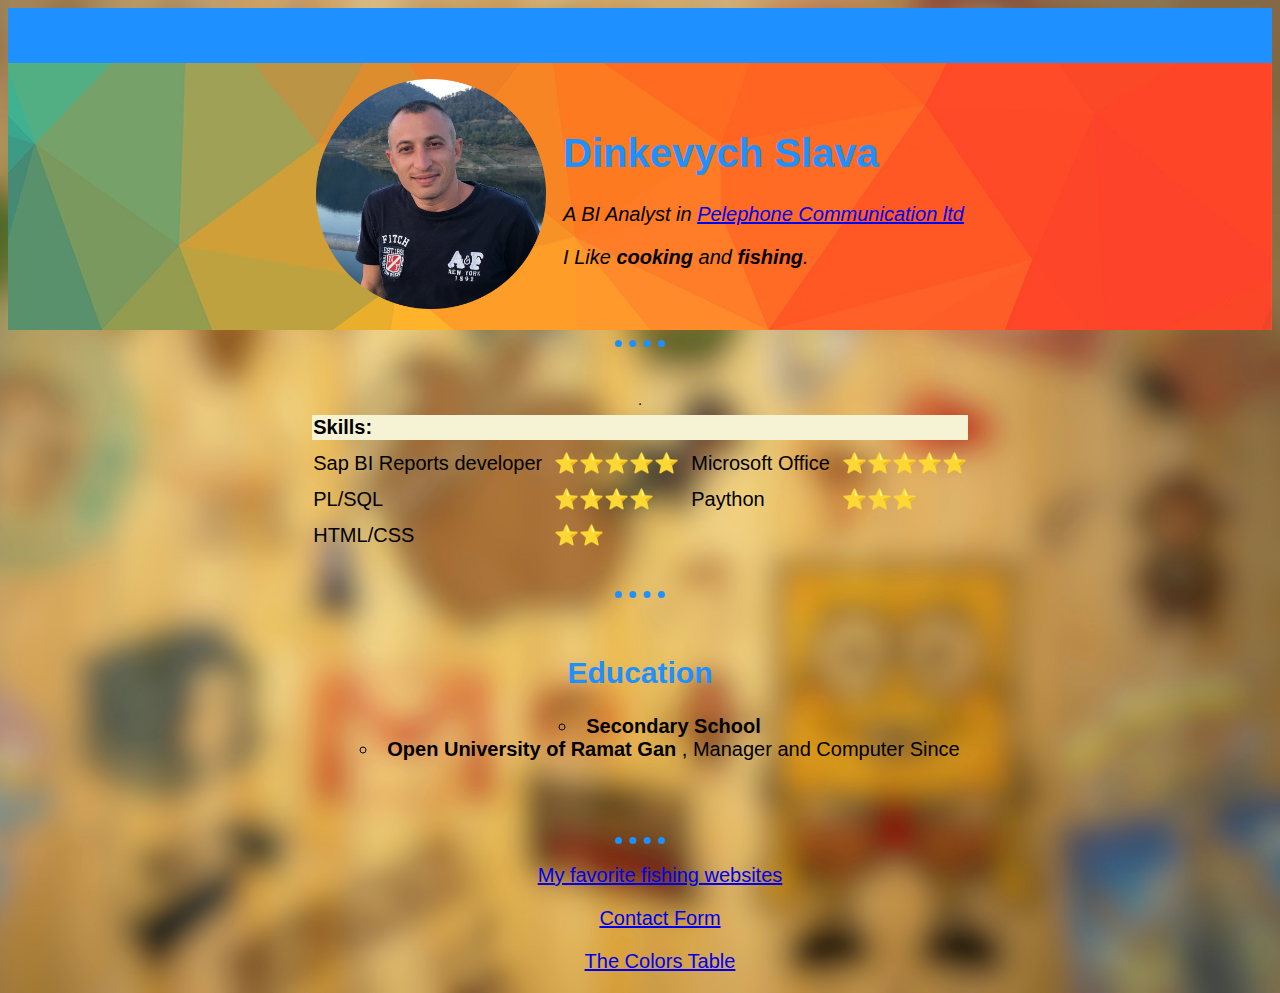
<file: index.html>
<!DOCTYPE html>
<html lang="en" dir="ltr">

<head>
  <meta charset="utf-8">
  <title>Slava's Personal Site</title>
  <link rel="stylesheet" href="styles.css">
  <link rel="stylesheet" href="run_row.css">


</head>

<body class="body_bg">



  <div class="marquee">
  <p><strong><span id="demo"></span></strong> <strong>Have a good day !!!</strong></p>
  </div>

<div class="head_bg">

    <table cellspacing="15" class="center">
      <tr>
        <td><img class="head_img" src="IMG_cyprus.png" alt="Slava profile photo"></td>
        <td>
          <h1>Dinkevych Slava</h1>
          <p><em>A BI Analyst in <a href="https://www.pelephone.co.il/digitalsite/heb/home/">Pelephone Communication ltd</a></em></p>
          <p><em>I Like <strong>cooking</strong> and <strong>fishing</strong>.</em> </p>
        </td>

      </tr>

    </table>
</div>
  <hr>
  <br>
  <br>



    <table border="1" class="center">

      <table cellspacing="10" class="center">
        <tr>
          <th bgcolor="#F6F2D4" colspan="4">Skills:</th>
        </tr>

        <tr>

          <td>Sap BI Reports developer</td>
          <td>⭐️⭐️⭐️⭐️⭐️</td>

          <td>Microsoft Office</td>
          <td>⭐️⭐️⭐️⭐️⭐️</td>
        </tr>

        <tr>
          <td>PL/SQL</td>
          <td>⭐️⭐️⭐️⭐️</td>

          <td>Paython</td>
          <td>⭐️⭐️⭐️</td>
        </tr>

        <tr>
          <td>HTML/CSS</td>
          <td>⭐️⭐️</td>
        </tr>

      </table>

<br>

  </table>

  <hr>


  <br>

    <h2>Education</h2>


    <ul>
      <li><strong>Secondary School</strong></li>
      <li><strong>Open University of Ramat Gan</strong> , Manager and Computer Since</li>
    </ul>

    <br>
    <br>

    <hr>
    <ul>
      <p><a href="favorite_fishing_websites.html">My favorite fishing websites</a></p>
      <p><a href="Mycontacts.html">Contact Form</a></p>
      <p><a href="TheTable.html">The Colors Table</a></p>
    </ul>

</body>

</html>
</file>
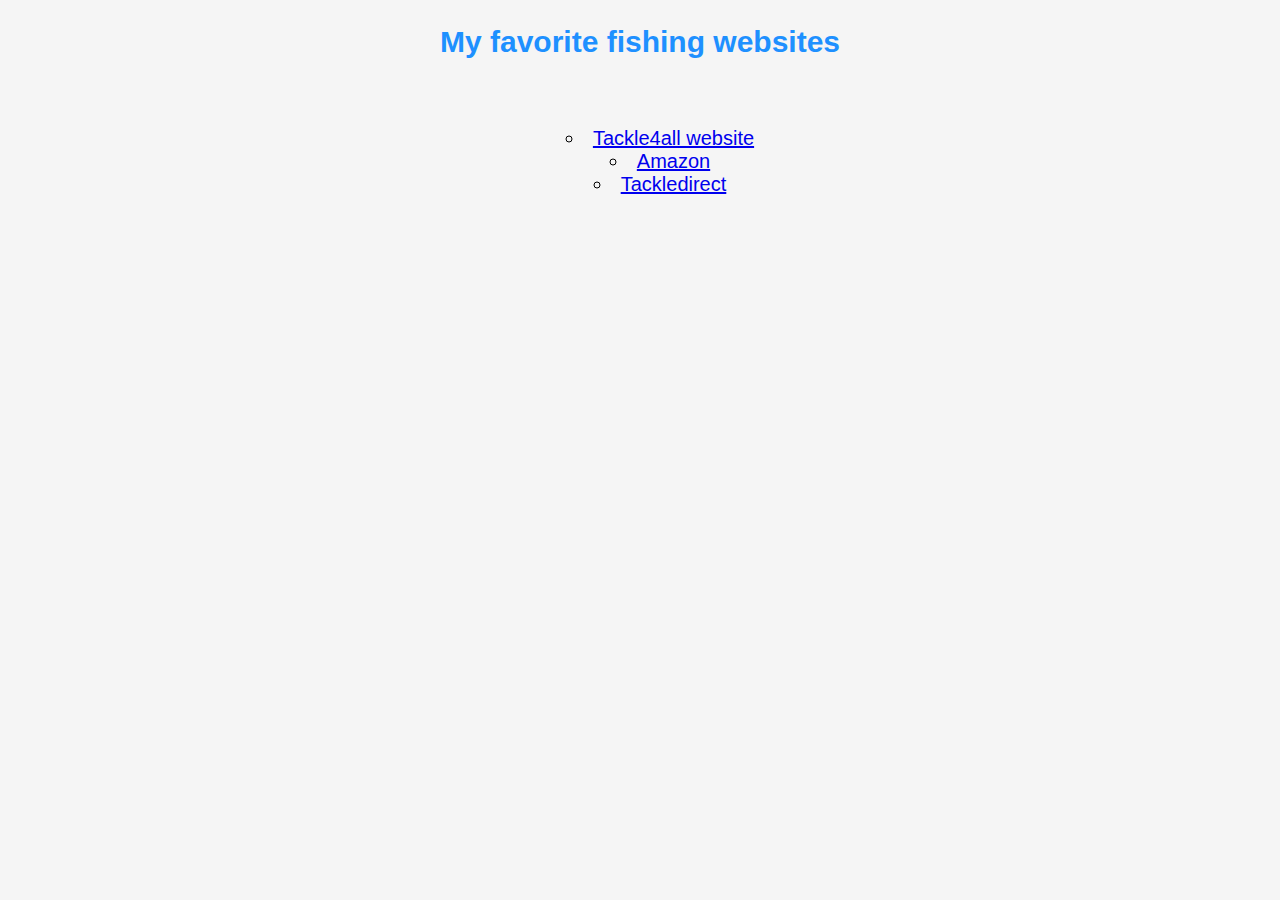
<file: favorite_fishing_websites.html>
<!DOCTYPE html>
<html lang="en" dir="ltr">
  <link rel="stylesheet" href="styles.css">
  <head>
    <meta charset="utf-8">
    <title>Fishing websites</title>
  </head>
  <body>
    <center>
      <h2>My favorite fishing websites</h2>
    </center>
    <br>
    <center>
    <ul>
      <li><a href="http://tackle4all.com">Tackle4all website</a></li>
      <li><a href="https://www.amazon.co.jp">Amazon</a></li>
      <li><a href="https://www.tackledirect.com">Tackledirect</a></li>
    </ul>
  </center>
  </body>
</html>
</file>
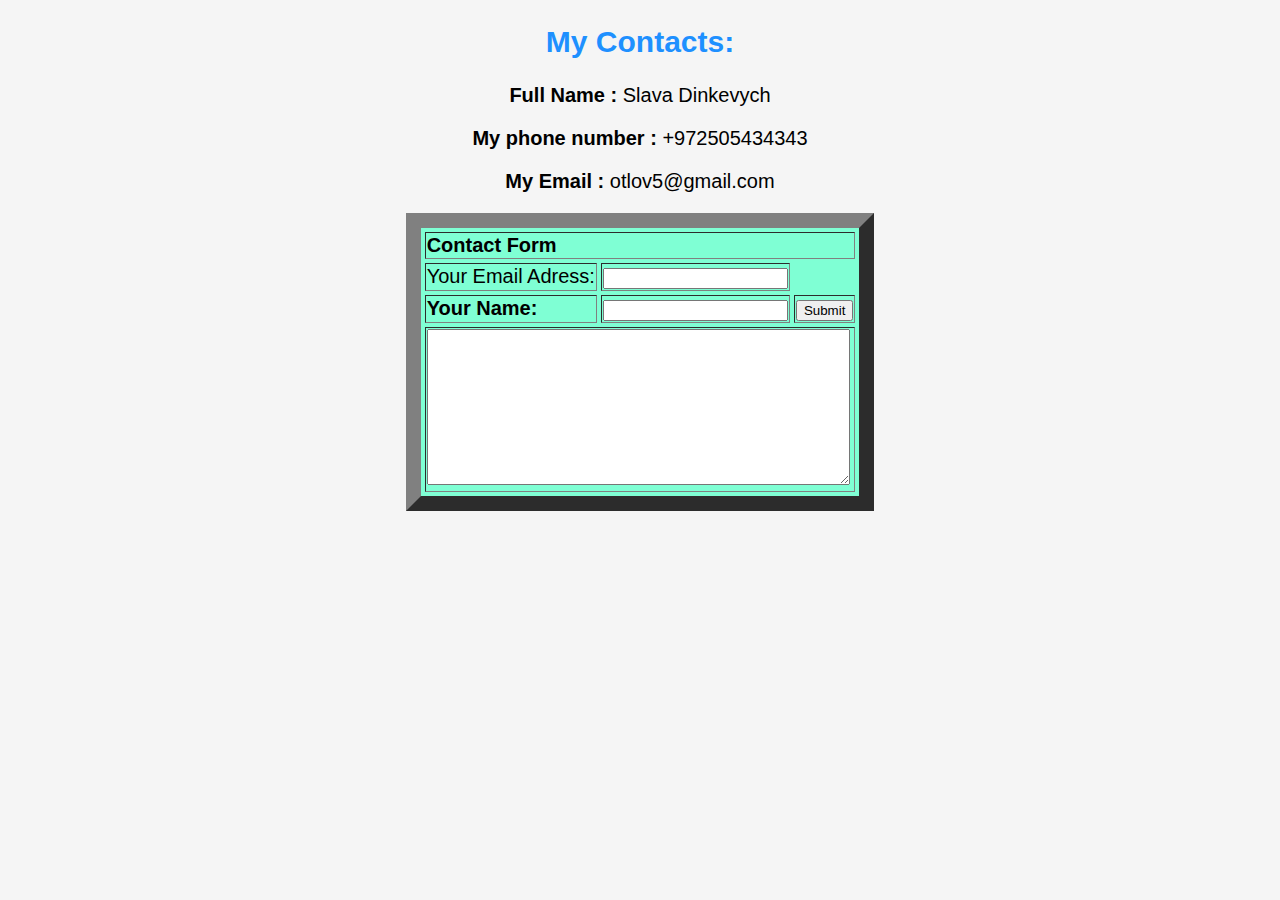
<file: Mycontacts.html>
<!DOCTYPE html>
<html lang="en" dir="ltr">
  <head>
    <meta charset="utf-8">
    <title>mcontact me</title>
      <link rel="stylesheet" href="styles.css">
  </head>
  <body>
    <h2>My Contacts:</h2> <!---There are no h1 tag--->
      <p> <strong>Full Name :</strong> Slava Dinkevych</p>
      <p> <strong>My phone number :</strong> +972505434343</p>
      <p> <strong>My Email : </strong>otlov5@gmail.com</p>


      <form class="" action="mailto:otlov5@gmail.com" method="post" enctype="text/plain">

          <table  class="center" border="15" bgcolor="#7fffd4" cellspacing="4">
          <th colspan="3">Contact Form</th>
            <tr>


                  <td><label<strong>Your Email Adress:</strong></label> </td>
                  <td><input type="email" name="Your Email Adress: " value=""> </td>


            </tr>

            <tr>

                    <td><label><strong>Your Name:</strong></label></td>
                    <td><input type="text" id="YourName"></td>
                    <td><input type="submit"></td>

            </tr>
            <tr>
              <td colspan="3">  <textarea name="Your massage: " rows="10" cols="50"></textarea></td>
            </tr>

          </table>
      </form>





  </body>
</html>
</file>
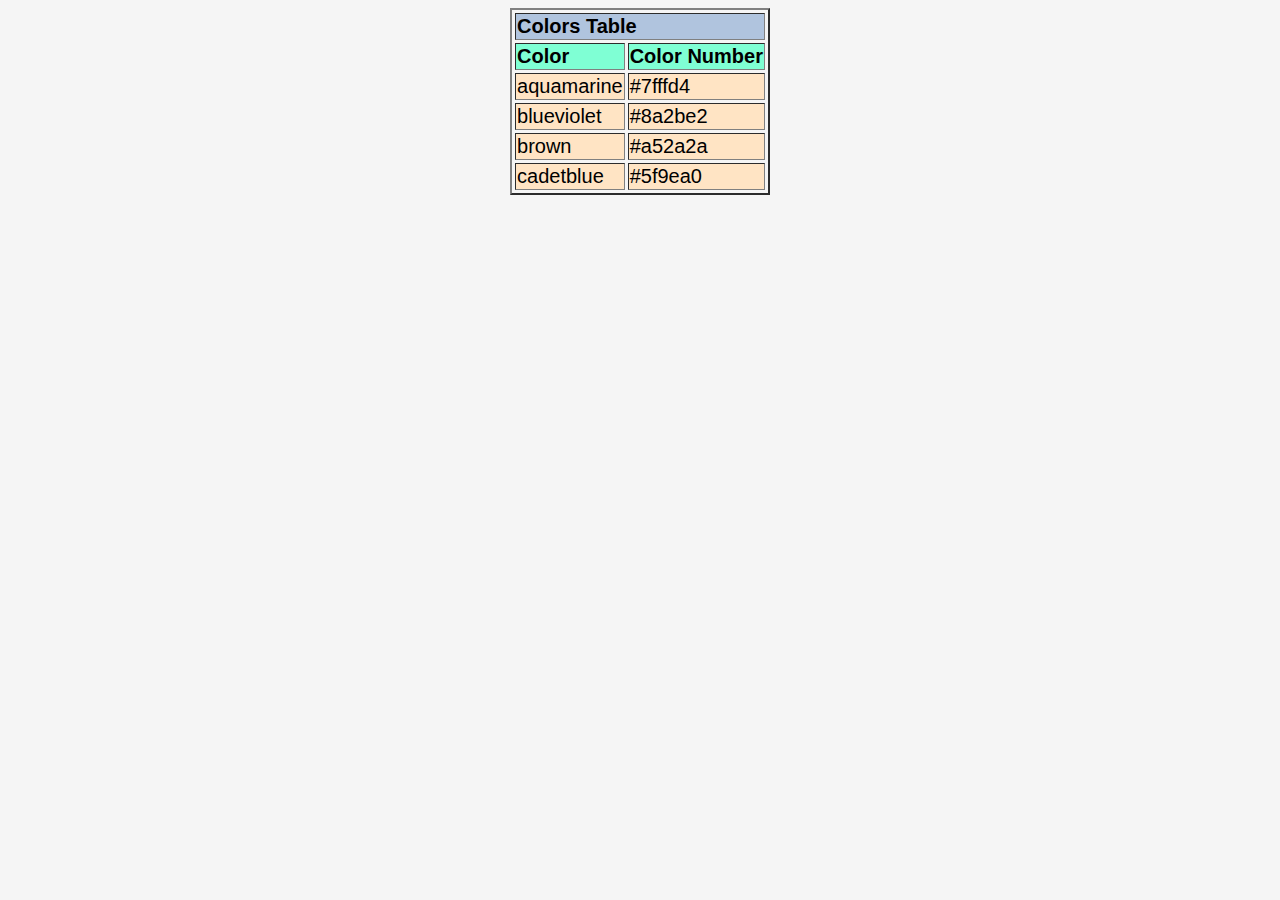
<file: TheTable.html>
<!DOCTYPE html>
<html lang="en" dir="ltr">

<head>
  <meta charset="utf-8">
  <title>The Table</title>
  <link rel="stylesheet" href="styles.css">



</head>


<table border="2" cellspacing="3" class="center">
  <thead align="center" bgcolor="lightsteelblue">
    <th colspan="2">Colors Table</th>
  </thead>

  <body>

    <tr>
      <th bgcolor="aquamarine">Color</th>
      <th bgcolor="aquamarine">Color Number</th>
    </tr>
    <tr>
      <td bgcolor="bisque" align="center">aquamarine</td>
      <td bgcolor="bisque" align="center">#7fffd4</td>
    </tr>
    <tr>
      <td bgcolor="bisque" align="center">blueviolet</td>
      <td bgcolor="bisque" align="center">#8a2be2</td>
    </tr>
    <tr>
      <td bgcolor="bisque" align="center">brown</td>
      <td bgcolor="bisque" align="center">#a52a2a</td>
    </tr>
    <tr>
      <td bgcolor="bisque" align="center">cadetblue</td>
      <td bgcolor="bisque" align="center">#5f9ea0</td>
    </tr>

</body>

</html>
</file>
<file: styles.css>
body {
    font-family: "Poppins" , Arial , sans-serif;
    background-color: #f5f5f5;
    font-size: 20px;
    text-align: center;
    list-style-position: inside;
  }

  hr {

    border-style: none;
    border-top-style: dotted;
    border-width: 0.35em;
    border-color: #1e90ff;
    width: 50px;



  }

  .head_img {
    height: 230px;
  }


h1 , h2 {
  color: #1e90ff;
}


.center {
  margin-left: auto;
  margin-right: auto;
}

tr , td {
  text-align: left;
  list-style-position: inside;
}

li {
  list-style-type:circle;
  list-style-image: url(https://img.icons8.com/material-rounded/24/000000/asterisk.png);
}

.head_bg {
  background-image: url('web_header.jpeg');
  background-position: 100%;




/*filter: blur(2px);
  -webkit-filter: blur(2px);*/

}

.body_bg{
  background-image: url('site_background.jpg');
  background-position: 100%;
  background-repeat:no-repeat;
  background-size:cover;
}
</file>
<file: run_row.css>
.marquee {
    width: 100%;
    font-size: 20px;
    line-height: 15px;
    font-family: "Helvetica", "Spacer", Arial, sans-serif;
    background-color: dodgerblue;
	  color: white;
    white-space: nowrap;
    overflow: hidden;

}
.marquee p {
    display:block;
    padding-left: 100%;
    animation: marquee 25s linear infinite;
}
@keyframes marquee {
    0%   { transform: translate(0, 0); }
    100% { transform: translate(-100%, 0); }
}
</file>
